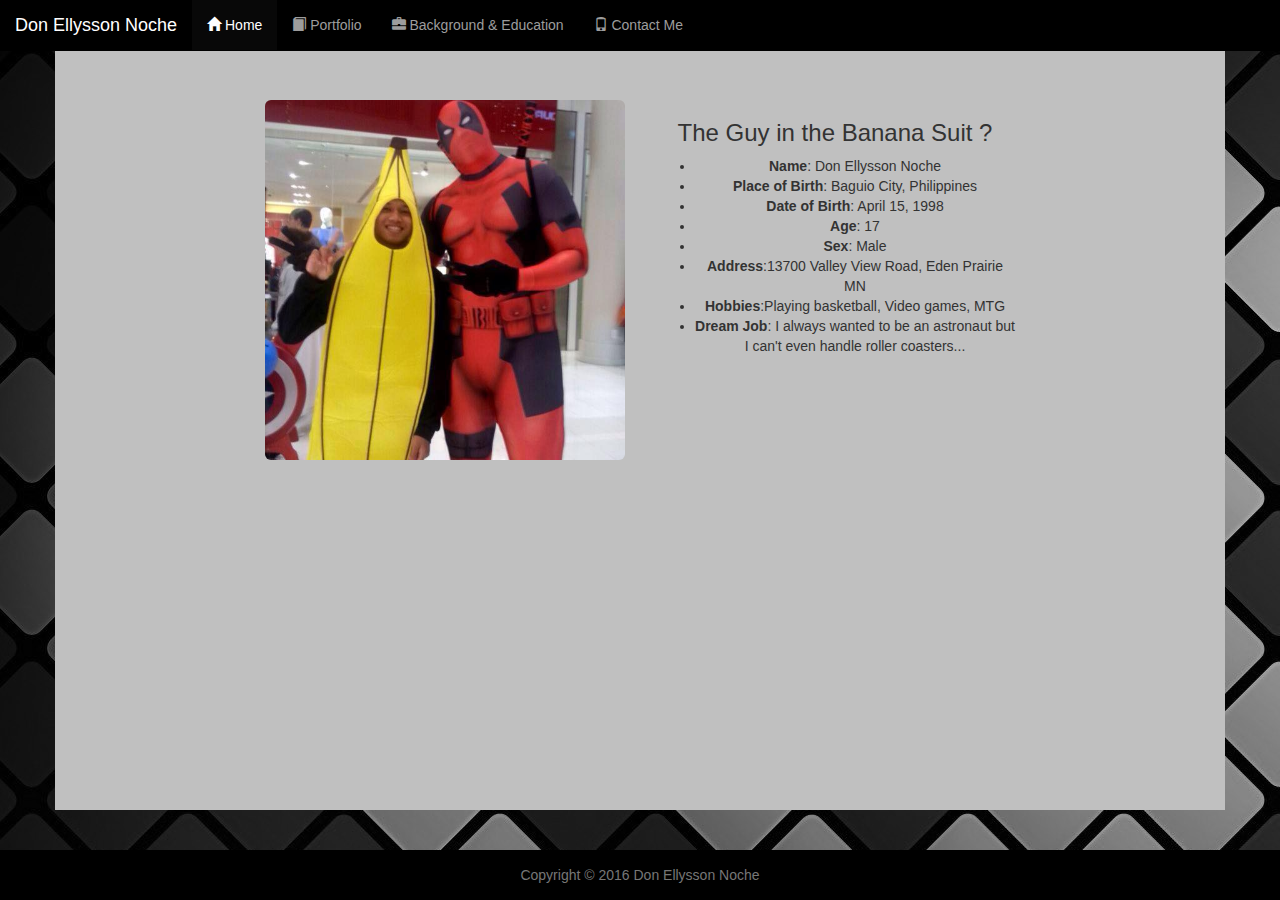
<file: index.html>
<!DOCTYPE html>
<html lang="en">

<head>
    <meta charset="utf-8">
    <meta http-equiv="X-UA-Compatible" content="IE=edge">
    <meta name="viewport" content="width=device-width, initial-scale=1">
    <!-- The above 3 meta tags *must* come first in the head; any other head content must come *after* these tags -->
    <title>My Resume!</title>

    <!-- Bootstrap CSS File -->
    <link rel="stylesheet" href="https://maxcdn.bootstrapcdn.com/bootstrap/3.3.5/css/bootstrap.min.css">
    <!-- My CSS File -->
    <link rel="stylesheet" href="styles.css">
    <!-- HTML5 shim and Respond.js for IE8 support of HTML5 elements and media queries -->
    <!-- WARNING: Respond.js doesn't work if you view the page via file:// -->
    <!--[if lt IE 9]>
      <script src="https://oss.maxcdn.com/html5shiv/3.7.2/html5shiv.min.js"></script>
      <script src="https://oss.maxcdn.com/respond/1.4.2/respond.min.js"></script>
    <![endif]-->
</head>

<body>
    <div class="container" id="main">
        <nav class="navbar navbar-default navbar-fixed-top navbar-inverse">
            <div class="container-fluid">
                <!-- Brand and toggle get grouped for better mobile display -->
                <div class="navbar-header">
                    <button type="button" class="navbar-toggle collapsed" data-toggle="collapse" data-target="#bs-example-navbar-collapse-1" aria-expanded="false">
                        <span class="sr-only"></span>
                        <span class="icon-bar"></span>
                        <span class="icon-bar"></span>
                        <span class="icon-bar"></span>
                    </button>
                    <a class="navbar-brand" href="index.html">Don Ellysson Noche</a>
                </div>

                <!-- Collect the nav links, forms, and other content for toggling -->
                <div class="collapse navbar-collapse" id="bs-example-navbar-collapse-1">
                    <ul class="nav navbar-nav">
                        <li class="active"><a href="index.html"><span class="glyphicon glyphicon-home" aria-hidden="true"></span> Home<span class="sr-only">(current)</span></a></li>
                        <li><a href="portfolio.html"><span class="glyphicon glyphicon-book" aria-hidden="true"></span> Portfolio</a></li>
                        <li><a href="backgroundandeducation.html"><span class="glyphicon glyphicon-briefcase" aria-hidden="true"></span> Background &amp; Education</a></li>
                        <li><a href="contactme.html"><span class="glyphicon glyphicon-phone" aria-hidden="true"></span> Contact Me</a></li>
                    </ul>
                </div>
                <!-- /.navbar-collapse -->
            </div>
            <!-- /.container-fluid -->
        </nav>
        <div class="col-xs-12 col-md-4 col-md-push-2" id="bananapic"><img src="images/banana.jpg" alt="Picture of Me!" class="img-responsive img-rounded center-block">
        </div>
            <div class="col-xs-12 col-md-4 col-md-push-2 text-center" id="Home">
                <h3>The Guy in the Banana Suit ?</h3>
                <ul>
                    <li><b>Name</b>: Don Ellysson Noche</li>
                <li><b>Place of Birth</b>: Baguio City, Philippines</li>
                <li><b>Date of Birth</b>: April 15, 1998</li>
                <li><b>Age</b>: 17</li>
                <li><b>Sex</b>: Male</li>
                <li><b>Address</b>:13700 Valley View Road, Eden Prairie MN</li>
                <li><b>Hobbies</b>:Playing basketball, Video games, MTG</li>
                <li><b>Dream Job</b>: I always wanted to be an astronaut but I can't even handle roller coasters...</li>
                    </ul>
            </div>
            
      
</div>
    
    <footer class="footer">
        <div class="container">
            <p class="text-muted">Copyright &copy; 2016 Don Ellysson Noche</p>
        </div>
    </footer>
    <!-- jQuery (necessary for Bootstrap's JavaScript plugins) -->
    <script src="https://ajax.googleapis.com/ajax/libs/jquery/1.11.3/jquery.min.js"></script>

    <!-- Bootstrap JavaScript -->
    <script src="https://maxcdn.bootstrapcdn.com/bootstrap/3.3.5/js/bootstrap.min.js"></script>
</body>

</html>
</file>
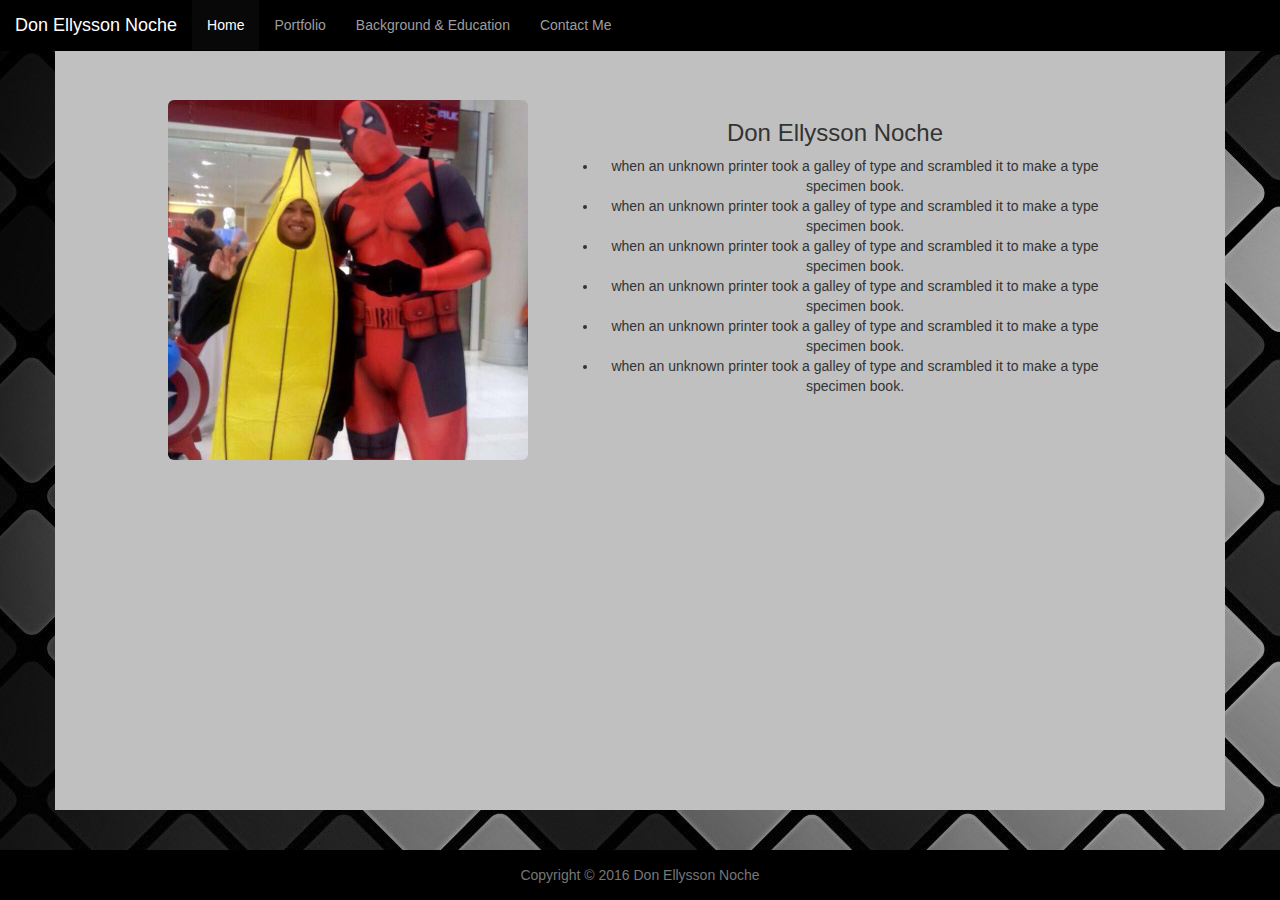
<file: background & education.html>
<!DOCTYPE html>
<html lang="en">

<head>
    <meta charset="utf-8">
    <meta http-equiv="X-UA-Compatible" content="IE=edge">
    <meta name="viewport" content="width=device-width, initial-scale=1">
    <!-- The above 3 meta tags *must* come first in the head; any other head content must come *after* these tags -->
    <title>My Resume!</title>

    <!-- Bootstrap CSS File -->
    <link rel="stylesheet" href="https://maxcdn.bootstrapcdn.com/bootstrap/3.3.5/css/bootstrap.min.css">
    <!-- My CSS File -->
    <link rel="stylesheet" href="styles.css">
    <!-- HTML5 shim and Respond.js for IE8 support of HTML5 elements and media queries -->
    <!-- WARNING: Respond.js doesn't work if you view the page via file:// -->
    <!--[if lt IE 9]>
      <script src="https://oss.maxcdn.com/html5shiv/3.7.2/html5shiv.min.js"></script>
      <script src="https://oss.maxcdn.com/respond/1.4.2/respond.min.js"></script>
    <![endif]-->
</head>

<body>
    <div class="container" id="main">
        <nav class="navbar navbar-default navbar-fixed-top navbar-inverse">
            <div class="container-fluid">
                <!-- Brand and toggle get grouped for better mobile display -->
                <div class="navbar-header">
                    <button type="button" class="navbar-toggle collapsed" data-toggle="collapse" data-target="#bs-example-navbar-collapse-1" aria-expanded="false">
                        <span class="sr-only"></span>
                        <span class="icon-bar"></span>
                        <span class="icon-bar"></span>
                        <span class="icon-bar"></span>
                    </button>
                    <a class="navbar-brand" href="index.html">Don Ellysson Noche</a>
                </div>

                <!-- Collect the nav links, forms, and other content for toggling -->
                <div class="collapse navbar-collapse" id="bs-example-navbar-collapse-1">
                    <ul class="nav navbar-nav">
                        <li class="active"><a href="index.html">Home<span class="sr-only">(current)</span></a></li>
                        <li><a href="portfolio.html">Portfolio</a></li>
                        <li><a href="background%20&amp;%20education.html">Background &amp; Education</a></li>
                        <li><a href="contact%20me.html">Contact Me</a></li>
                    </ul>
                </div>
                <!-- /.navbar-collapse -->
            </div>
            <!-- /.container-fluid -->
        </nav>
            <div class="col-xs-12 col-md-6 col-md-push-5 text-center">
                <h3>Don Ellysson Noche</h3>
                <ul style="list-style-type">
                    <li>when an unknown printer took a galley of type and scrambled it to make a type specimen book.</li>
                    <li>when an unknown printer took a galley of type and scrambled it to make a type specimen book.</li>
                    <li>when an unknown printer took a galley of type and scrambled it to make a type specimen book.</li>
                    <li>when an unknown printer took a galley of type and scrambled it to make a type specimen book.</li>
                    <li>when an unknown printer took a galley of type and scrambled it to make a type specimen book.</li>
                    <li>when an unknown printer took a galley of type and scrambled it to make a type specimen book.</li>
                </ul>
            </div>
            <div class="col-xs-12 col-md-4 col-md-pull-5"><img src="images/banana.jpg" alt="Picture of Me!" class="img-responsive img-rounded center-block"></div>
</div>
    <footer class="footer">
        <div class="container">
            <p class="text-muted">Copyright &copy; 2016 Don Ellysson Noche</p>
        </div>
    </footer>
    <!-- jQuery (necessary for Bootstrap's JavaScript plugins) -->
    <script src="https://ajax.googleapis.com/ajax/libs/jquery/1.11.3/jquery.min.js"></script>

    <!-- Bootstrap JavaScript -->
    <script src="https://maxcdn.bootstrapcdn.com/bootstrap/3.3.5/js/bootstrap.min.js"></script>
</body>

</html>
</file>
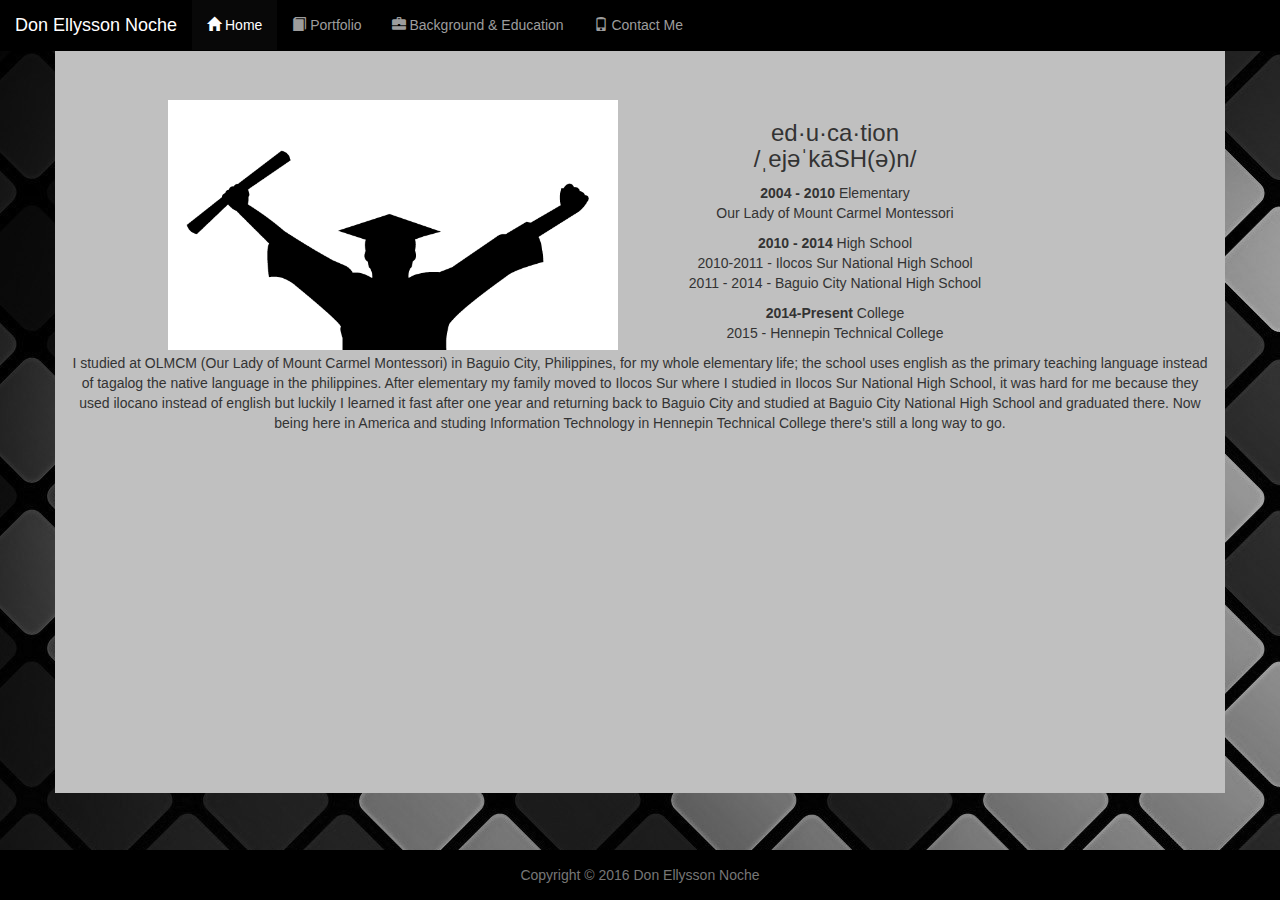
<file: backgroundandeducation.html>
<!DOCTYPE html>
<html lang="en">

<head>
    <meta charset="utf-8">
    <meta http-equiv="X-UA-Compatible" content="IE=edge">
    <meta name="viewport" content="width=device-width, initial-scale=1">
    <!-- The above 3 meta tags *must* come first in the head; any other head content must come *after* these tags -->
    <title>My Resume!</title>

    <!-- Bootstrap CSS File -->
    <link rel="stylesheet" href="https://maxcdn.bootstrapcdn.com/bootstrap/3.3.5/css/bootstrap.min.css">
    <!-- My CSS File -->
    <link rel="stylesheet" href="styles.css">
    <!-- HTML5 shim and Respond.js for IE8 support of HTML5 elements and media queries -->
    <!-- WARNING: Respond.js doesn't work if you view the page via file:// -->
    <!--[if lt IE 9]>
      <script src="https://oss.maxcdn.com/html5shiv/3.7.2/html5shiv.min.js"></script>
      <script src="https://oss.maxcdn.com/respond/1.4.2/respond.min.js"></script>
    <![endif]-->
</head>

<body>
    <div class="container" id="main">
        <nav class="navbar navbar-default navbar-fixed-top navbar-inverse">
            <div class="container-fluid">
                <!-- Brand and toggle get grouped for better mobile display -->
                <div class="navbar-header">
                    <button type="button" class="navbar-toggle collapsed" data-toggle="collapse" data-target="#bs-example-navbar-collapse-1" aria-expanded="false">
                        <span class="sr-only"></span>
                        <span class="icon-bar"></span>
                        <span class="icon-bar"></span>
                        <span class="icon-bar"></span>
                    </button>
                    <a class="navbar-brand" href="index.html">Don Ellysson Noche</a>
                </div>

                <!-- Collect the nav links, forms, and other content for toggling -->
                <div class="collapse navbar-collapse" id="bs-example-navbar-collapse-1">
                    <ul class="nav navbar-nav">
                        <li class="active"><a href="index.html"><span class="glyphicon glyphicon-home" aria-hidden="true"></span> Home<span class="sr-only">(current)</span></a></li>
                        <li><a href="portfolio.html"><span class="glyphicon glyphicon-book" aria-hidden="true"></span> Portfolio</a></li>
                        <li><a href="backgroundandeducation.html"><span class="glyphicon glyphicon-briefcase" aria-hidden="true"></span> Background &amp; Education</a></li>
                        <li><a href="contactme.html"><span class="glyphicon glyphicon-phone" aria-hidden="true"></span> Contact Me</a></li>
                    </ul>
                </div>
                <!-- /.navbar-collapse -->
            </div>
            <!-- /.container-fluid -->
        </nav>
        <div class="col-xs-12 col-md-6 col-md-push-5 text-center">
                <h3>ed·u·ca·tion <br>/ˌejəˈkāSH(ə)n/</h3>
            <p><b>2004 - 2010</b> Elementary
                <br>Our Lady of Mount Carmel Montessori
                <p><b>2010 - 2014</b> High School
                <br>2010-2011 - Ilocos Sur National High School
                    <br>2011 - 2014 - Baguio City National High School
                    <p><b>2014-Present</b> College
                        <br>2015 - Hennepin Technical College</p>
            
            </div>
            <div class="col-xs-12 col-md-4 col-md-pull-5" id="gradpic"><img src="images/graduation.jpg" width="450" height="250" alt="grad"></div>
                <div class="col-xs-12 col-md-12 col-md-push- text-center">
                <p>I studied at OLMCM (Our Lady of Mount Carmel Montessori) in Baguio City, Philippines, for my whole elementary life; the school uses english as the primary teaching language instead of tagalog the native language in the philippines. After elementary my family moved to Ilocos Sur where I studied in Ilocos Sur National High School, it was hard for me because they used ilocano instead of english but luckily I learned it fast after one year and returning back to Baguio City and studied at Baguio City National High School and graduated there. Now being here in America and studing Information Technology in Hennepin Technical College there's still a long way to go. </p>
                </div>
        
    </div>

    <footer class="footer">
        <div class="container">
            <p class="text-muted">Copyright &copy; 2016 Don Ellysson Noche</p>
        </div>
    </footer>
    <!-- jQuery (necessary for Bootstrap's JavaScript plugins) -->
    <script src="https://ajax.googleapis.com/ajax/libs/jquery/1.11.3/jquery.min.js"></script>

    <!-- Bootstrap JavaScript -->
    <script src="https://maxcdn.bootstrapcdn.com/bootstrap/3.3.5/js/bootstrap.min.js"></script>
</body>

</html>
</file>
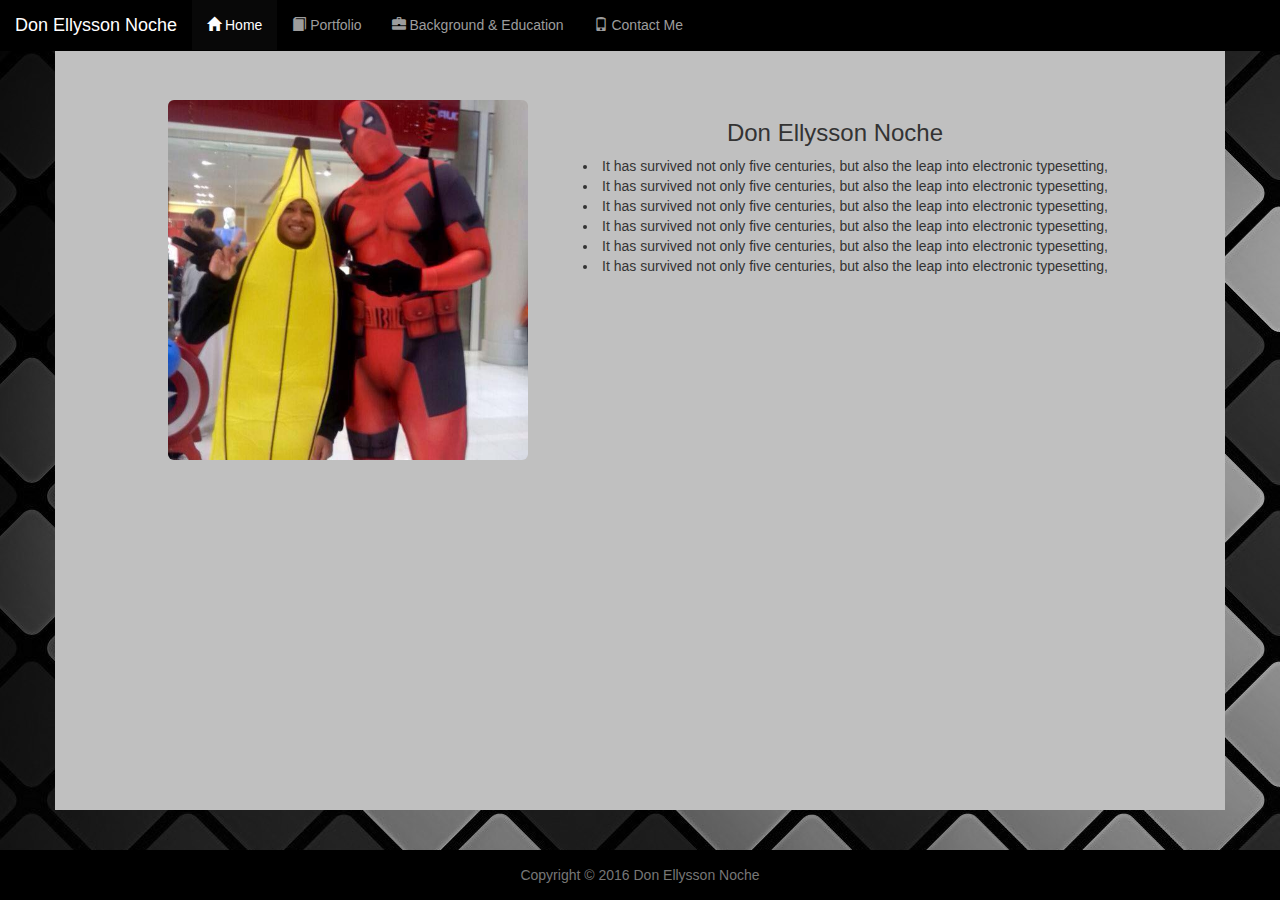
<file: contact me.html>
<!DOCTYPE html>
<html lang="en">

<head>
    <meta charset="utf-8">
    <meta http-equiv="X-UA-Compatible" content="IE=edge">
    <meta name="viewport" content="width=device-width, initial-scale=1">
    <!-- The above 3 meta tags *must* come first in the head; any other head content must come *after* these tags -->
    <title>My Resume!</title>

    <!-- Bootstrap CSS File -->
    <link rel="stylesheet" href="https://maxcdn.bootstrapcdn.com/bootstrap/3.3.5/css/bootstrap.min.css">
    <!-- My CSS File -->
    <link rel="stylesheet" href="styles.css">
    <!-- HTML5 shim and Respond.js for IE8 support of HTML5 elements and media queries -->
    <!-- WARNING: Respond.js doesn't work if you view the page via file:// -->
    <!--[if lt IE 9]>
      <script src="https://oss.maxcdn.com/html5shiv/3.7.2/html5shiv.min.js"></script>
      <script src="https://oss.maxcdn.com/respond/1.4.2/respond.min.js"></script>
    <![endif]-->
</head>

<body>
    <div class="container" id="main">
        <nav class="navbar navbar-default navbar-fixed-top navbar-inverse">
            <div class="container-fluid">
                <!-- Brand and toggle get grouped for better mobile display -->
                <div class="navbar-header">
                    <button type="button" class="navbar-toggle collapsed" data-toggle="collapse" data-target="#bs-example-navbar-collapse-1" aria-expanded="false">
                        <span class="sr-only"></span>
                        <span class="icon-bar"></span>
                        <span class="icon-bar"></span>
                        <span class="icon-bar"></span>
                    </button>
                    <a class="navbar-brand" href="index.html">Don Ellysson Noche</a>
                </div>

                <!-- Collect the nav links, forms, and other content for toggling -->
                               <div class="collapse navbar-collapse" id="bs-example-navbar-collapse-1">
                    <ul class="nav navbar-nav">
                        <li class="active"><a href="index.html"><span class="glyphicon glyphicon-home" aria-hidden="true"></span> Home<span class="sr-only">(current)</span></a></li>
                        <li><a href="portfolio.html"><span class="glyphicon glyphicon-book" aria-hidden="true"></span> Portfolio</a></li>
                        <li><a href="backgroundandeducation.html"><span class="glyphicon glyphicon-briefcase" aria-hidden="true"></span> Background &amp; Education</a></li>
                        <li><a href="contact%20me.html"><span class="glyphicon glyphicon-phone" aria-hidden="true"></span> Contact Me</a></li>
                    </ul>
                </div>
                <!-- /.navbar-collapse -->
            </div>
            <!-- /.container-fluid -->
        </nav>
            <div class="col-xs-12 col-md-6 col-md-push-5 text-center">
                <h3>Don Ellysson Noche</h3>
                <ul style="list-style-type">
                    <li>It has survived not only five centuries, but also the leap into electronic typesetting, </li>
                    <li>It has survived not only five centuries, but also the leap into electronic typesetting, </li>
                    <li>It has survived not only five centuries, but also the leap into electronic typesetting, </li>
                    <li>It has survived not only five centuries, but also the leap into electronic typesetting, </li>
                    <li>It has survived not only five centuries, but also the leap into electronic typesetting, </li>
                    <li>It has survived not only five centuries, but also the leap into electronic typesetting, </li>
                </ul>
            </div>
            <div class="col-xs-12 col-md-4 col-md-pull-5"><img src="images/banana.jpg" alt="Picture of Me!" class="img-responsive img-rounded center-block"></div>
</div>
    <footer class="footer">
        <div class="container">
            <p class="text-muted">Copyright &copy; 2016 Don Ellysson Noche</p>
        </div>
    </footer>
    <!-- jQuery (necessary for Bootstrap's JavaScript plugins) -->
    <script src="https://ajax.googleapis.com/ajax/libs/jquery/1.11.3/jquery.min.js"></script>

    <!-- Bootstrap JavaScript -->
    <script src="https://maxcdn.bootstrapcdn.com/bootstrap/3.3.5/js/bootstrap.min.js"></script>
</body>

</html>
</file>
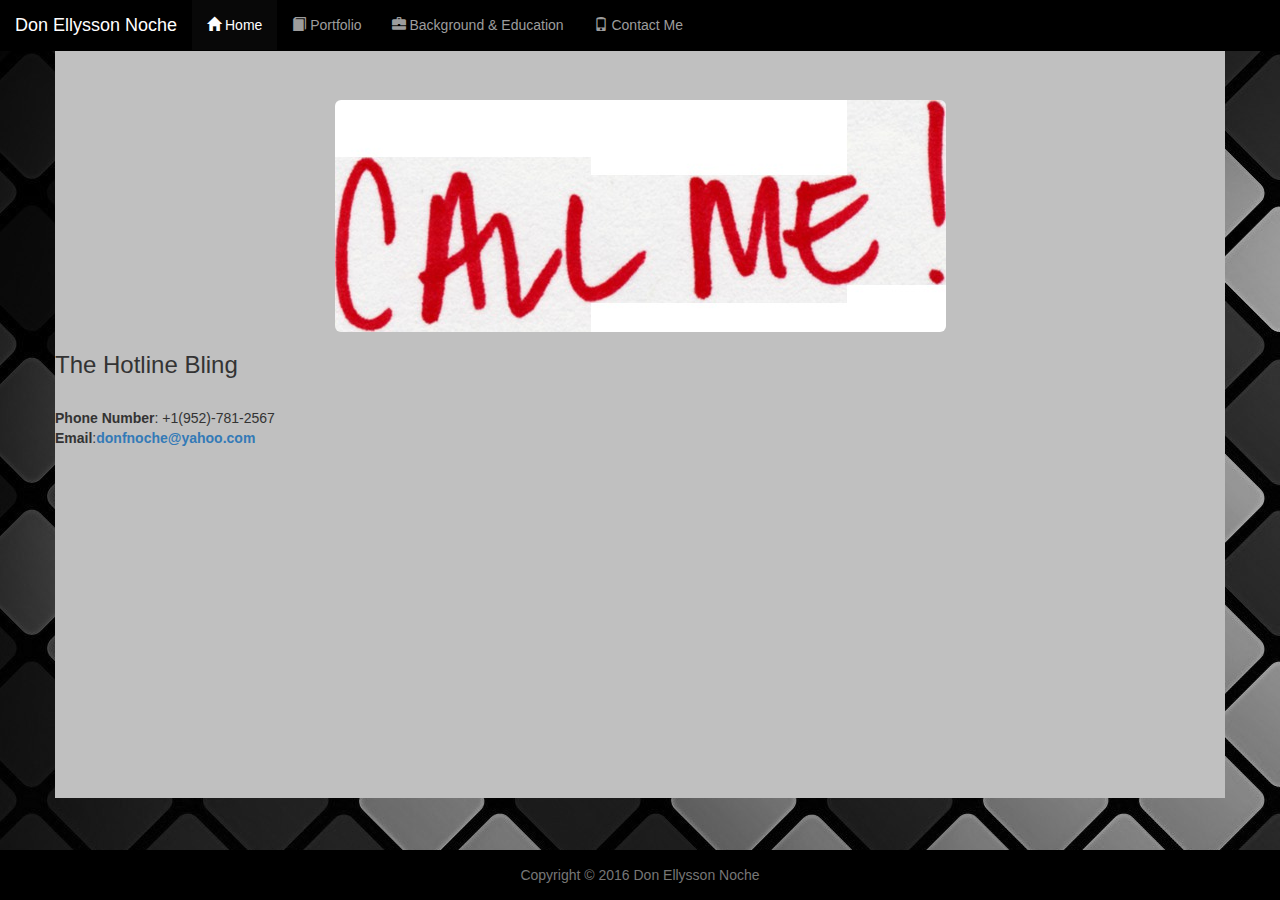
<file: contactme.html>
<!DOCTYPE html>
<html lang="en">

<head>
    <meta charset="utf-8">
    <meta http-equiv="X-UA-Compatible" content="IE=edge">
    <meta name="viewport" content="width=device-width, initial-scale=1">
    <!-- The above 3 meta tags *must* come first in the head; any other head content must come *after* these tags -->
    <title>My Resume!</title>

    <!-- Bootstrap CSS File -->
    <link rel="stylesheet" href="https://maxcdn.bootstrapcdn.com/bootstrap/3.3.5/css/bootstrap.min.css">
    <!-- My CSS File -->
    <link rel="stylesheet" href="styles.css">
    <!-- HTML5 shim and Respond.js for IE8 support of HTML5 elements and media queries -->
    <!-- WARNING: Respond.js doesn't work if you view the page via file:// -->
    <!--[if lt IE 9]>
      <script src="https://oss.maxcdn.com/html5shiv/3.7.2/html5shiv.min.js"></script>
      <script src="https://oss.maxcdn.com/respond/1.4.2/respond.min.js"></script>
    <![endif]-->
</head>

<body>
    <div class="container" id="main">
        <nav class="navbar navbar-default navbar-fixed-top navbar-inverse">
            <div class="container-fluid">
                <!-- Brand and toggle get grouped for better mobile display -->
                <div class="navbar-header">
                    <button type="button" class="navbar-toggle collapsed" data-toggle="collapse" data-target="#bs-example-navbar-collapse-1" aria-expanded="false">
                        <span class="sr-only"></span>
                        <span class="icon-bar"></span>
                        <span class="icon-bar"></span>
                        <span class="icon-bar"></span>
                    </button>
                    <a class="navbar-brand" href="index.html">Don Ellysson Noche</a>
                </div>

                <!-- Collect the nav links, forms, and other content for toggling -->
                               <div class="collapse navbar-collapse" id="bs-example-navbar-collapse-1">
                    <ul class="nav navbar-nav">
                        <li class="active"><a href="index.html"><span class="glyphicon glyphicon-home" aria-hidden="true"></span> Home<span class="sr-only">(current)</span></a></li>
                        <li><a href="portfolio.html"><span class="glyphicon glyphicon-book" aria-hidden="true"></span> Portfolio</a></li>
                        <li><a href="backgroundandeducation.html"><span class="glyphicon glyphicon-briefcase" aria-hidden="true"></span> Background &amp; Education</a></li>
                        <li><a href="contactme.html"><span class="glyphicon glyphicon-phone" aria-hidden="true"></span> Contact Me</a></li>
                    </ul>
                </div>
                <!-- /.navbar-collapse -->
            </div>
            <!-- /.container-fluid -->
        </nav>
            <img src="images/callme.jpg" alt="Hotline Bling" class="img-responsive img-rounded center-block">
        <h3>The Hotline Bling</h3>
        <br><b>Phone Number</b>: +1(952)-781-2567 
        <br><b>Email</b>:<a href="mailto:donfnoche@yahoo.com"><b>donfnoche@yahoo.com</b></a> 
                    
    </div>
    <footer class="footer">
        <div class="container">
            <p class="text-muted">Copyright &copy; 2016 Don Ellysson Noche</p>
        </div>
    </footer>
    <!-- jQuery (necessary for Bootstrap's JavaScript plugins) -->
    <script src="https://ajax.googleapis.com/ajax/libs/jquery/1.11.3/jquery.min.js"></script>

    <!-- Bootstrap JavaScript -->
    <script src="https://maxcdn.bootstrapcdn.com/bootstrap/3.3.5/js/bootstrap.min.js"></script>
</body>

</html>
</file>
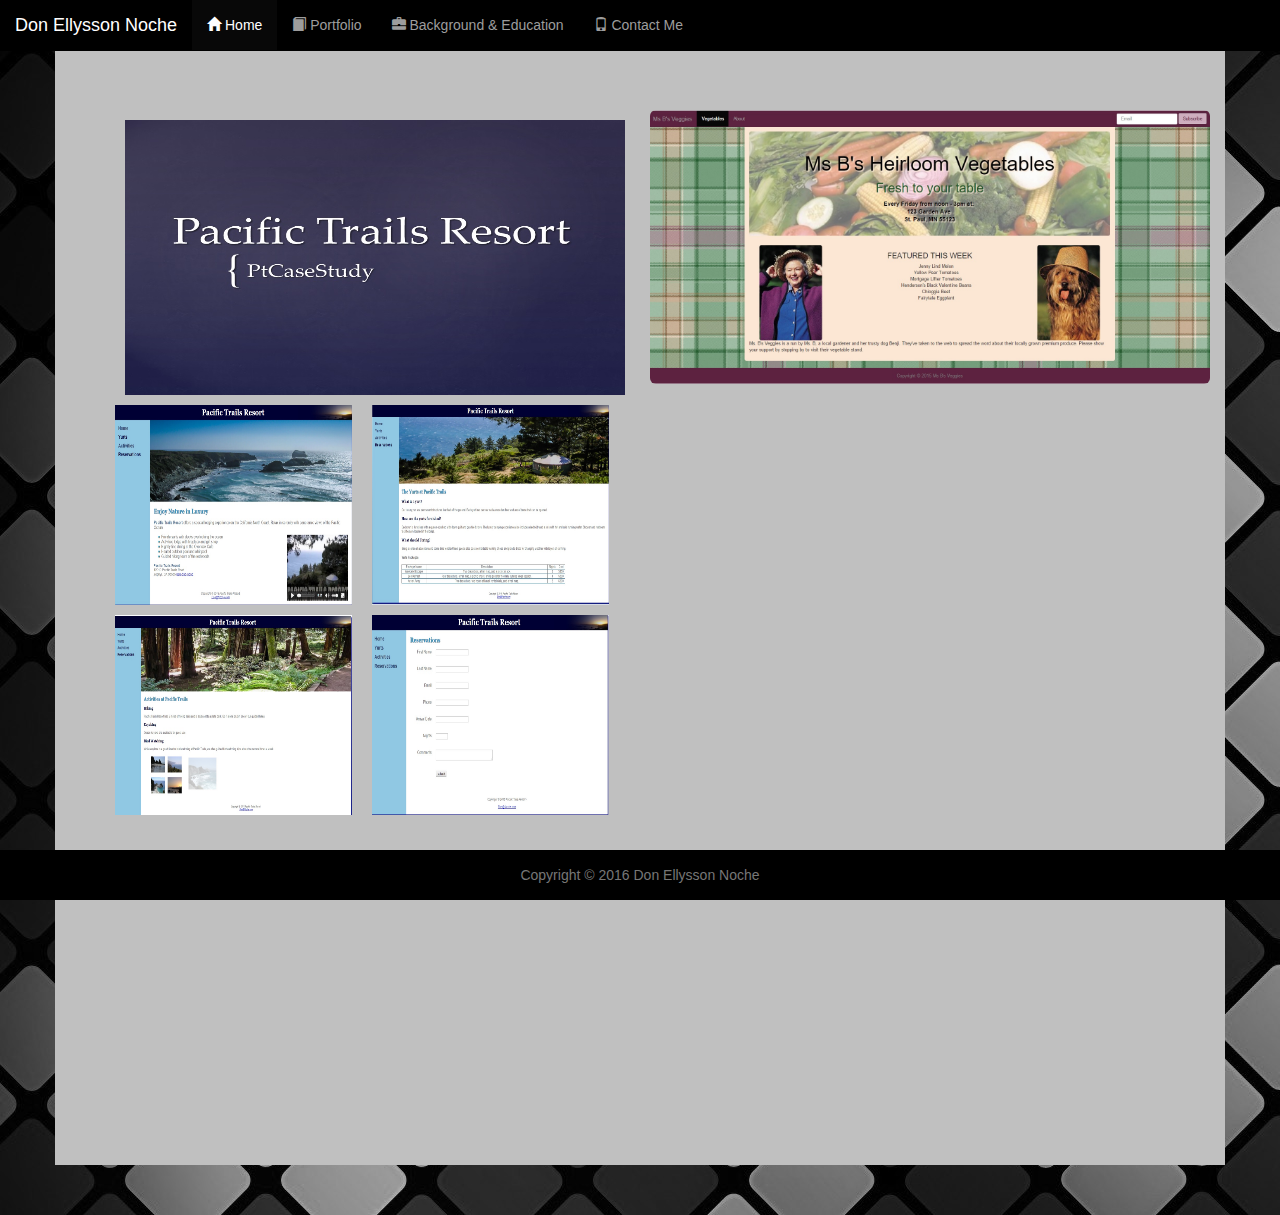
<file: portfolio.html>
<!DOCTYPE html>
<html lang="en">

<head>
    <meta charset="utf-8">
    <meta http-equiv="X-UA-Compatible" content="IE=edge">
    <meta name="viewport" content="width=device-width, initial-scale=1">
    <!-- The above 3 meta tags *must* come first in the head; any other head content must come *after* these tags -->
    <title>My Resume!</title>

    <!-- Bootstrap CSS File -->
    <link rel="stylesheet" href="https://maxcdn.bootstrapcdn.com/bootstrap/3.3.5/css/bootstrap.min.css">
    <!-- My CSS File -->
    <link rel="stylesheet" href="styles.css">
    <!-- HTML5 shim and Respond.js for IE8 support of HTML5 elements and media queries -->
    <!-- WARNING: Respond.js doesn't work if you view the page via file:// -->
    <!--[if lt IE 9]>
      <script src="https://oss.maxcdn.com/html5shiv/3.7.2/html5shiv.min.js"></script>
      <script src="https://oss.maxcdn.com/respond/1.4.2/respond.min.js"></script>
    <![endif]-->
</head>

<body>
    <div class="container" id="main">
        <nav class="navbar navbar-default navbar-fixed-top navbar-inverse">
            <div class="container-fluid">
                <!-- Brand and toggle get grouped for better mobile display -->
                <div class="navbar-header">
                    <button type="button" class="navbar-toggle collapsed" data-toggle="collapse" data-target="#bs-example-navbar-collapse-1" aria-expanded="false">
                        <span class="sr-only"></span>
                        <span class="icon-bar"></span>
                        <span class="icon-bar"></span>
                        <span class="icon-bar"></span>
                    </button>
                    <a class="navbar-brand" href="index.html">Don Ellysson Noche</a>
                </div>

                <!-- Collect the nav links, forms, and other content for toggling -->
                <div class="collapse navbar-collapse" id="bs-example-navbar-collapse-1">
                    <ul class="nav navbar-nav">
                        <li class="active"><a href="index.html"><span class="glyphicon glyphicon-home" aria-hidden="true"></span> Home<span class="sr-only">(current)</span></a></li>
                        <li><a href="portfolio.html"><span class="glyphicon glyphicon-book" aria-hidden="true"></span> Portfolio</a></li>
                        <li><a href="backgroundandeducation.html"><span class="glyphicon glyphicon-briefcase" aria-hidden="true"></span> Background &amp; Education</a></li>
                        <li><a href="contactme.html"><span class="glyphicon glyphicon-phone" aria-hidden="true"></span> Contact Me</a></li>
                    </ul>
                </div>
                <!-- /.navbar-collapse -->
            </div>
            <!-- /.container-fluid -->
        </nav>
        <div class="col-xs-6 col-md-6">
        <div id="gallery">
            <a href="http://dnoche15.github.io/ptCaseStudy"><img src="images/PTCaseStudy.jpg" width="500" height="275" alt="ptgallery"></a>
<ul>
<li>
   <a href="images/PTRHOME.jpg"><img src="images/PTRHOME.jpg" width="237" height="200" alt="PacificTrailsHome"><span><img src="images/PTRHOME.jpg" width="500" height="275" alt="PacificTrailsHome"></span></a>
</li>
<li>
   <a href="images/PTRYURTS.jpg"><img src="images/PTRYURTS.jpg" width="237" height="200" alt="PacificTrailsYurts"> <span><img src="images/PTRYURTS.jpg" width="500" height="275" alt="PacificTrailsYurts"></span></a>
</li>
<li>
   <a href="images/PTRACTIVITIES.jpg"><img src="images/PTRACTIVITIES.jpg" width="237" height="200" alt="PacificTrailsActivities"><span><img src="images/PTRACTIVITIES.jpg" Width="500" height="275" alt="PacificTrailsActivities"></span></a>
</li>
<li>
   <a href="images/PTRRESERVATIONS.jpg"><img src="images/PTRRESERVATIONS.jpg" width="237" height="200" alt="PacificTrailsReservations"><span><img src="images/PTRRESERVATIONS.jpg" width="500" height="275" alt="PacificTrailsReservations"></span></a>
</li>
            </ul>
        </div>
        </div>
        <div class="col-xs-6 col-md-6" id="veggies"><a href="http://dnoche15.github.io/veggies-bootstrap/"><img src="images/Veggies.jpg" alt="Veggies" class="img-responsive img-rounded center-block"></a>
        </div>
    <div class="col-xs-12 col-md-6 hidden-lg">
                <h3>Links to the Websites</h3>
                    <img src="images/PTCaseStudy.jpg" class="img-responsive" alt="PTCASE"><a href="http://dnoche15.github.io/ptCaseStudy">PTCaseStudy</a>
                <img src="images/Veggies.jpg" class="img-responsive" alt="veggies"><a href="http://dnoche15.github.io/veggies-bootstrap/">Ms.B's Veggies</a>
        </div>
    </div>
    <footer class="footer">
        <div class="container">
            <p class="text-muted">Copyright &copy; 2016 Don Ellysson Noche</p>
        </div>
    </footer>
    <!-- jQuery (necessary for Bootstrap's JavaScript plugins) -->
    <script src="https://ajax.googleapis.com/ajax/libs/jquery/1.11.3/jquery.min.js"></script>

    <!-- Bootstrap JavaScript -->
    <script src="https://maxcdn.bootstrapcdn.com/bootstrap/3.3.5/js/bootstrap.min.js"></script>
</body>

</html>
</file>
<file: styles.css>
html {
        /* Needed to fix footer at bottom of browser */
        position: relative;
        min-height: 100%;
    }
    
    .navbar-inverse {
        background-color: #000000;
        border-color: #000000;
    }
    
    .navbar-inverse,
    .navbar-brand {
        color: #ffffff;
    }
    
    navbar-inverse,
    .btn {
        background-color: #000000;
        color: #000000;
    }
    
    body {
        /* Move down content because of fixed navbar at top */
        padding-top: 50px;
        /* Set margin bottom allow for footer height */
        margin-bottom: 50px;
        background-image: url(images/dark.jpg);
        background-color: #000000;
    }
    
    #main {
        background-color: silver;
        padding-top: 50px;
        padding-right: 0px;
        padding-left: 0px;
        padding-bottom: 350px;
    }
    
    footer {
        position: fixed;
        bottom: 0;
        height: 50px;
        width: 100%;
        background-color: #000000;
        color: #000000;
        text-align: center;
        padding: 15px;
    }
    
    #gallery {
        position: relative;
        height: auto;
    }
    
    #gallery img {
        float: right;
    }
    
    #placeholder {
        position: relative;
        top: 0px;
        left: 50px;
    }
    
    #gallery li {
        display: inline;
        float: left;
        padding-bottom 10px;
        padding-left: 10px;
        padding-right: 10px;
        padding-top: 10px;
    }
    
    #gallery a {
        text-decoration: none;
        color: #FFFFFF;
        font-style: italic;
    }
    
    #gallery a:hover span {
        display: block;
        position: absolute;
        top: 0px;
        left: 50px;
        text-align: center;
    }
    
    #gallery span {
        display: none;
    }
    
    .col-xs-6 {
        padding-left: 10px;
        padding-top: 10px;
    }
@media only screen and (max-width: 768px) {
#wordlinks {
    display:none;
}
}
@media only screen and (max-width: 700px) {
     #gradpic {
        display: none;
    }
}
                        	     
@media only screen and (max-width: 480px) {
    #gallery img {
        display: none;
    }
    #gradpic {
        display: none;
    }
    #veggies {
        display:none;
    }
   
}
</file>
